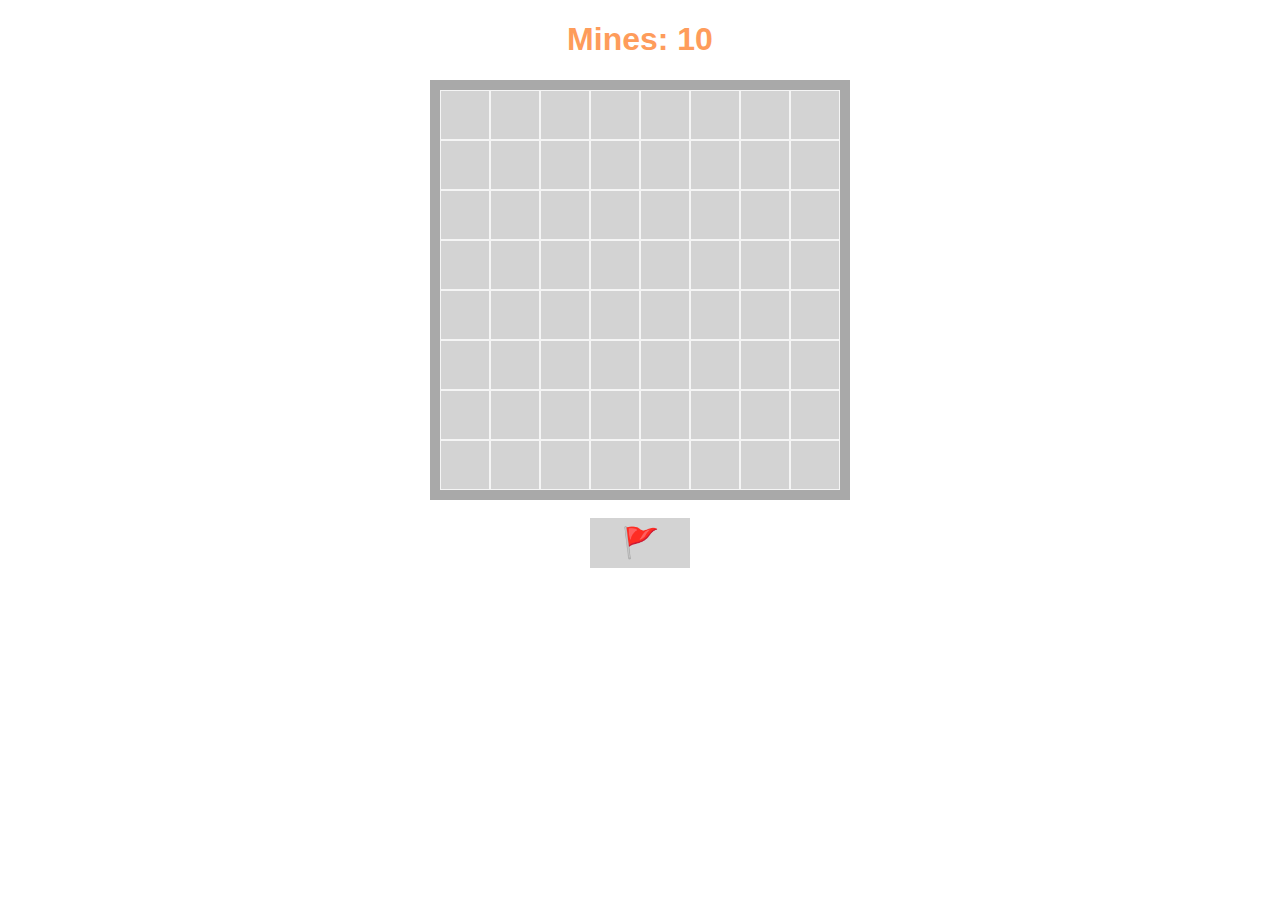
<file: index.html>
<!DOCTYPE html>
<html>
    <head>
        <meta charset="UTF-8">
        <meta name="viewport" content="width=device-width, initial-scale=1.0">
        <title>Minesweeper</title>
        <link rel="stylesheet" href="minesweeper.css">
        <script src="minesweeper.js"></script>
    </head>

    <body>
        <h1><span style="color:#fe9c5b">Mines: </span><span style="color:#fe9c5b"><span id="mines-count">0</span></span></h1>
        <div id="board"></div>
        <br>
        <button id="flag-button">🚩</button>
    </body>
</html>
</file>
<file: minesweeper.css>
body {
    font-family: Arial, Helvetica, sans-serif;
    font-weight: bold;
    text-align: center;
    background-image: url(https://4kwallpapers.com/images/wallpapers/retrowave-synthwave-vaporwave-digital-art-neon-art-purple-3840x2160-5592.jpg);
    background-size: cover;
    
}

#board {
    width: 400px;
    height: 400px;
    border: 10px solid darkgray;
    background-color: lightgray;

    display: flex;
    flex-wrap: wrap;
    margin: 0 auto;
}

#board div {
    width: 48px;
    height: 48px;
    border: 1px solid whitesmoke;

    font-size: 30px;
    display: flex;
    justify-content: center;
    align-items: center;
}

.tile-clicked {
    background-color: darkgrey;
}

.x1 {
    color: blue;
}

.x2 {
    color: green;
}

.x3 {
    color: red;
}

.x4 {
    color: navy;
}

.x5 {
    color: brown;
}

.x6 {
    color: teal;
}

.x7 {
    color: black;
}

.x8 {
    color: gray;
}

#flag-button {
    width: 100px;
    height: 50px;
    font-size: 30px;
    background-color: lightgray;
    border: none;
}

.tc {
    color: #E51A58;
}
</file>
